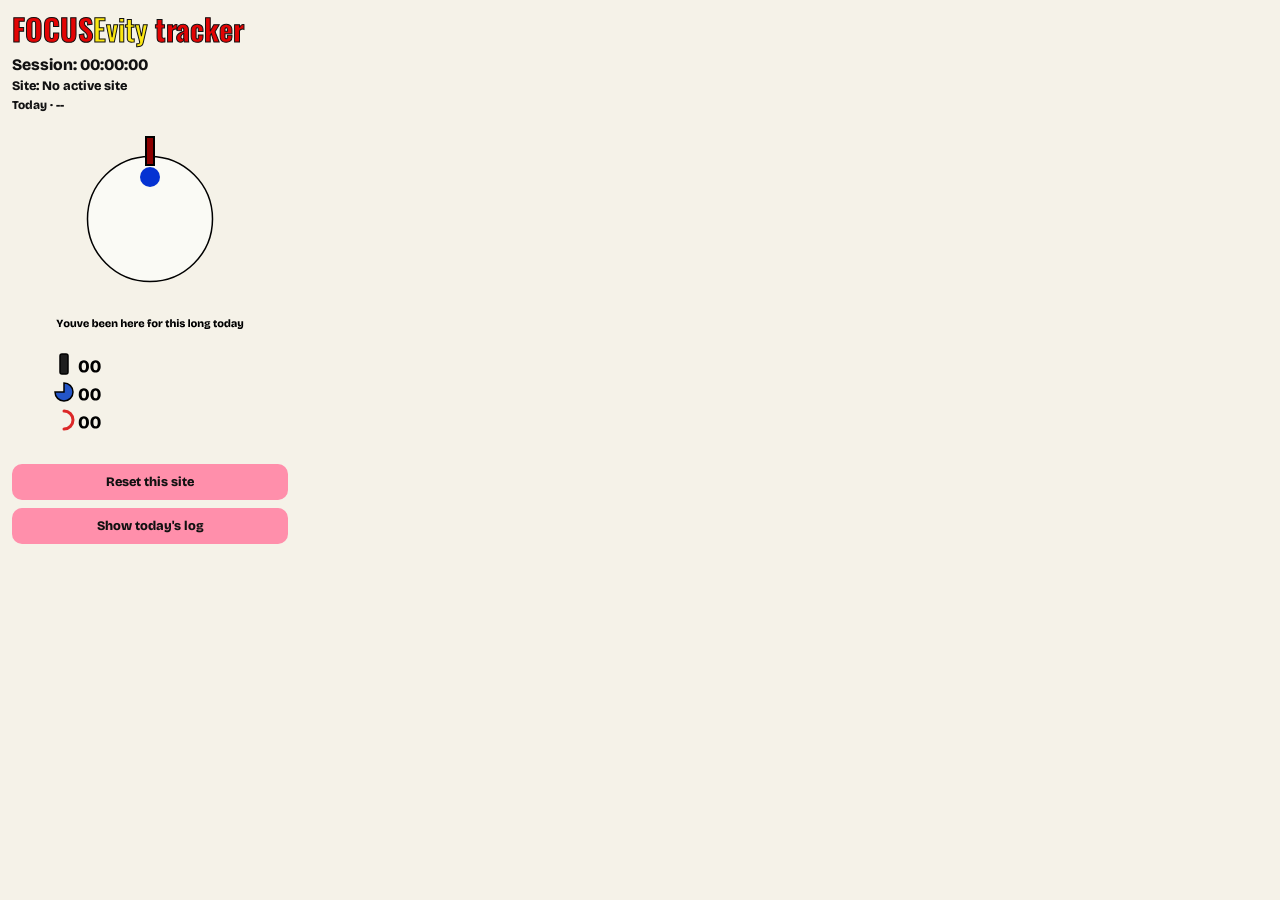
<file: popup-v2.html>
<!DOCTYPE html>
<html>
<head>
  <!-- Character encoding for proper text rendering -->
  <meta charset="utf-8">

  <!-- Title shown in browser dev tools / extension context -->
  <title>Abstract Bauhaus Tracker</title>

  <!-- Main stylesheet for layout + Bauhaus styling -->
  <link rel="stylesheet" href="css/style.css">
</head>

<body>

  <!-- ===== HEADER / TITLE ===== -->
  <!-- Split title allows styling different parts (color, font, emphasis) -->
  <h2 id="ext">
    FOCUS<span id="tensionTitle">Evity </span>tracker
  </h2>

  <!-- ===== STATUS LABELS ===== -->
  <!-- These are dynamically updated by popup.js -->

  <!-- Live session time (resets when switching tabs) -->
  <div id="sessionLabel">Session: 00:00:00</div>

    <!-- Current active site -->
  <div id="siteLabel">Site: No active site</div>
    <!--date label -->
  <div id="dateLabel">Today · --</div>
 


  <!-- ===== CANVAS CONTAINER ===== -->
  <!-- p5.js injects the canvas here -->
  <!-- The clock visualization is rendered inside this div -->
  <div id="canvas-holder"></div>

  <!-- ===== ACTION BUTTONS ===== -->

  <!-- Resets stored time for the current site -->
  <button id="reset">Reset this site</button>

  <!-- Shows detailed log of today's tracked time -->
  <button id="showTodayLog">Show today's log</button>

  <!-- ===== LOADING INDICATOR ===== -->
  <!-- Hidden by default, shown while logs are loading -->
  <div id="logProgress" class="log-progress hidden">
    <div class="log-progress-bar"></div>
  </div>

  <!-- ===== LOG OUTPUT ===== -->
  <!-- Displays today's log data when requested -->
  <!-- Uses <pre> to preserve formatting -->
  <pre id="todayLogOutput"></pre>

  <!-- ===== SCRIPTS ===== -->

  <!-- p5.js library (handles canvas drawing) -->
  <script src="p5.min.js"></script>

  <!-- Handles data logic, communication with background script, and UI updates -->
  <script src="popup.js"></script>

  <!-- Handles all visual rendering (Bauhaus clock) -->
  <script src="popup-sketch.js"></script>

</body>
</html>
</file>
<file: css/style.css>
/* Reset default browser margin to avoid unwanted spacing */
* {
  margin: 0;
}

/* ===== CUSTOM FONTS ===== */
/* These fonts define the visual identity (Bauhaus-inspired typography) */

@font-face {
  font-family: "NotoSansCustom";
  src: url("../font/NotoSans_Condensed-SemiBold.ttf") format("truetype");
  font-weight: 600;
  font-style: normal;
}

@font-face {
  font-family: "OswaldCustom";
  src: url("../font/Oswald-Medium.ttf") format("truetype");
  font-weight: 600;
  font-style: normal;
}

@font-face {
  font-family: "OswaldCustom";
  src: url("../font/Oswald-Bold.ttf") format("truetype");
  font-weight: 800;
  font-style: normal;
}

@font-face {
  font-family: "BricolageCustom";
  src: url("../font/BricolageGrotesque_36pt-ExtraBold.ttf") format("truetype");
  font-weight: 600;
  font-style: normal;
}

/* ===== TITLES / HEADLINES ===== */
/* Strong visual hierarchy using bold type and Bauhaus colors */

#ext {
  font-family: "OswaldCustom";
  font-size: 30px;
  color: #e30404;
  font-weight: 800;
  -webkit-text-stroke: 1px #111;
}

#tensionTitle {
  font-family: "OswaldCustom";
  font-size: 30px;
  color: #fbe711;
  font-weight: 600;
}

/* Center container (used for button layout if needed) */
#contenedor-boton {
  text-align: center;
}

/* ===== LOADING / PROGRESS BAR ===== */
/* Animated bar used when loading logs */

.log-progress {
  width: 100%;
  height: 10px;
  margin: 10px 0;
  border-radius: 999px;
  overflow: hidden;
  background: rgba(0, 0, 0, 0.08);
}

.log-progress.hidden {
  display: none;
}

.log-progress-bar {
  width: 40%;
  height: 100%;
  border-radius: 999px;
  background: black;
  animation: slideBar 1s infinite ease-in-out;
}

@keyframes slideBar {
  0% {
    transform: translateX(-100%);
  }
  50% {
    transform: translateX(150%);
  }
  100% {
    transform: translateX(300%);
  }
}

/* ===== LOG OUTPUT ===== */

#todayLogOutput {
  display: none;
  white-space: pre-wrap;
  margin-top: 10px;
  font-size: 12px;
  line-height: 1.4;
}

/* ===== BASE LAYOUT ===== */

body {
  width: 300px;
  margin: 0;
  padding: 12px;
  font-family: "BricolageCustom";
  background: #f5f2e8;
  color: #111;
  box-sizing: border-box;
}

/* Apply consistent typography across main UI elements */
body,
button,
h2,
#siteLabel,
#dateLabel,
#summaryLabel {
  font-family: "BricolageCustom", sans-serif;
  font-weight: 800;
}

/* Main title */
h2 {
  margin: 0 0 10px 0;
  font-size: 18px;
  line-height: 1.1;
}

/* ===== TOP LABELS ===== */

#siteLabel,
#dateLabel,
#summaryLabel {
  margin: 4px 0;
  font-size: 13px;
}

/* Current site label */
#siteLabel {
  font-weight: bold;
  word-break: break-word;
}

/* Date line */
#dateLabel {
  font-size: 12px;
}

/* Summary sentence */
#summaryLabel {
  font-size: 12px;
  line-height: 1.35;
  margin-bottom: 8px;
}

/* ===== CANVAS CONTAINER ===== */
/* Holds the p5.js clock */

#canvas-holder {
  width: 220px;
  height: 320px;
  margin: 12px auto;
  display: flex;
  align-items: flex-start;
  justify-content: center;
  background: #f5f2e8;
}

/* Prevent canvas from behaving like inline element */
canvas {
  display: block;
}

/* ===== BUTTONS ===== */

button {
  width: 100%;
  padding: 10px;
  margin-top: 8px;
  border: none;
  border-radius: 10px;
  background: #ff8fab;
  color: #111;
  cursor: pointer;
  font-size: 13px;
}

/* ===== DEBUG PANEL ===== */

#debugOutput {
  max-height: 140px;
  overflow: auto;
  font-size: 10px;
  white-space: pre-wrap;
  background: #eee;
  padding: 8px;
  margin-top: 10px;
  border-radius: 8px;
}
</file>
